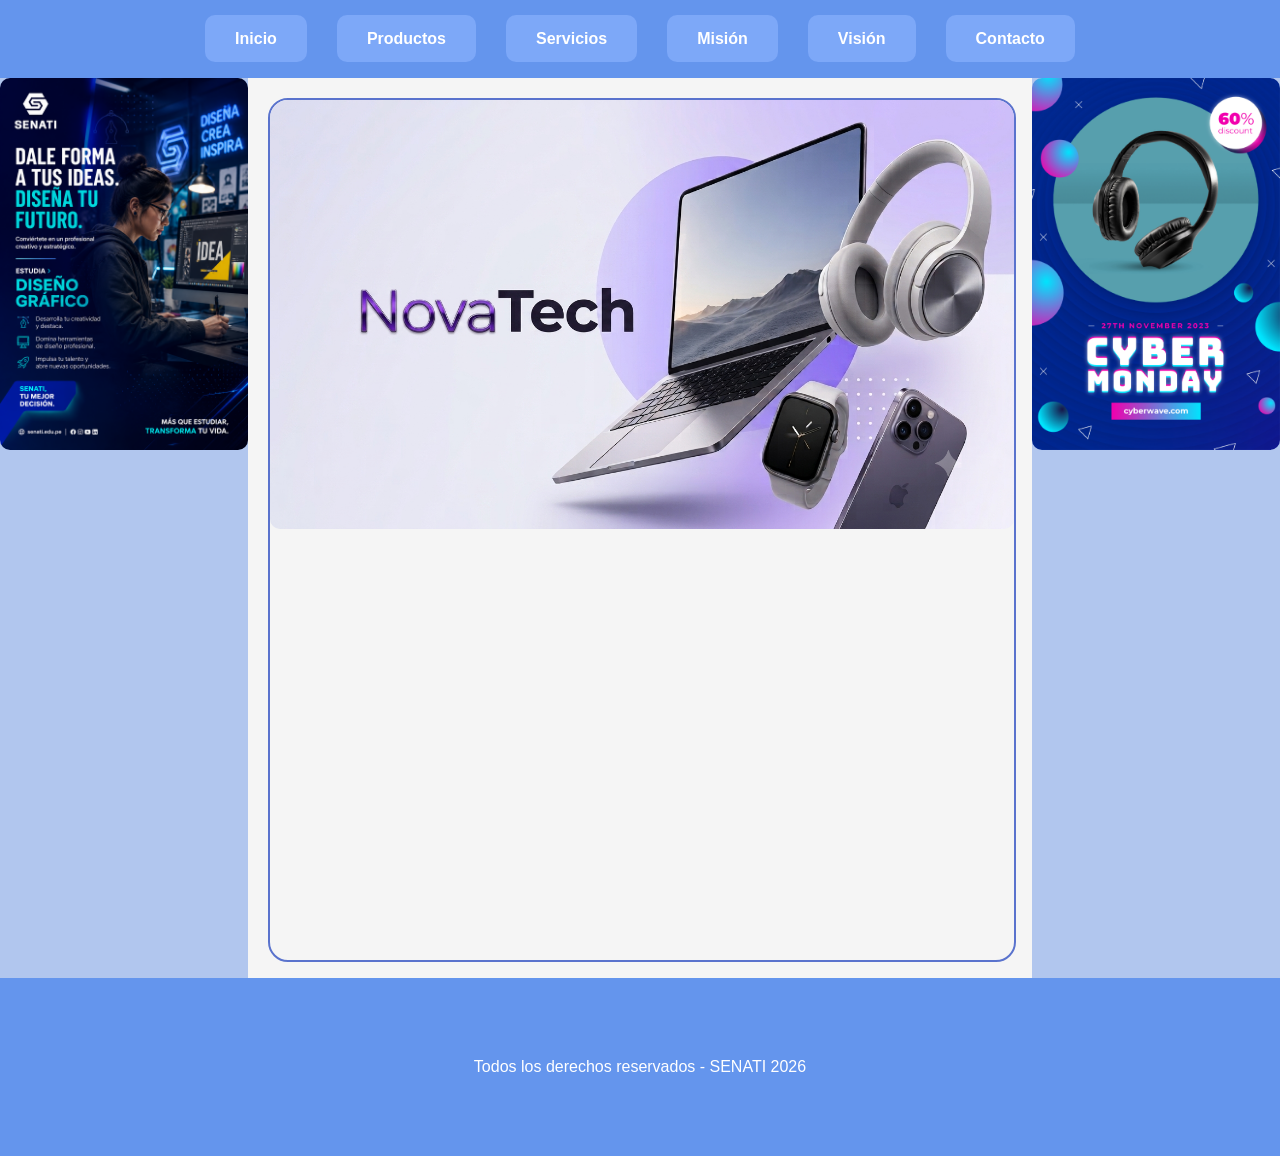
<file: index.html>
<!DOCTYPE html>
<html lang="es">
<head>
    <meta charset="UTF-8">
    <meta name="viewport" content="width=device-width, initial-scale=1.0">
    <title>NovaTech</title>
    <link rel="stylesheet" href="ESTILOS/estilo.css">
</head>
<body>
  <header>
    <nav>
        <input type="checkbox" id="activadormenu">
        <label for="activadormenu" id="hamburguesa">☰</label>
        <ul id="menu">
            <li><a href="portada.html" target="frame_contenido">Inicio</a></li>
            <li><a href="productos.html" target="frame_contenido">Productos</a></li>
            <li><a href="servicios.html" target="frame_contenido">Servicios</a></li>
            <li><a href="mision.html" target="frame_contenido">Misión</a></li>
            <li><a href="vision.html" target="frame_contenido">Visión</a></li>
            <li><a href="contacto.html" target="frame_contenido">Contacto</a></li>
        </ul>
    </nav>
  </header>
  <div id="contenedor"> 
    <div id="publicidad1">
    <img src="PUBLICIDAD/PUBLICIDAD 1.jpg" alt="">
    </div>
    <div id="contenido">
        <iframe name="frame_contenido" src="portada.html" frameborder="0"></iframe>
    </div>
    <div id="publicidad2">
    <img src="PUBLICIDAD/PUBLICIDAD 2.jpg" alt="">
    </div>
</div>
<footer>
    <p>Todos los derechos reservados - SENATI 2026</p>
</footer>
</body>
</html>
</file>
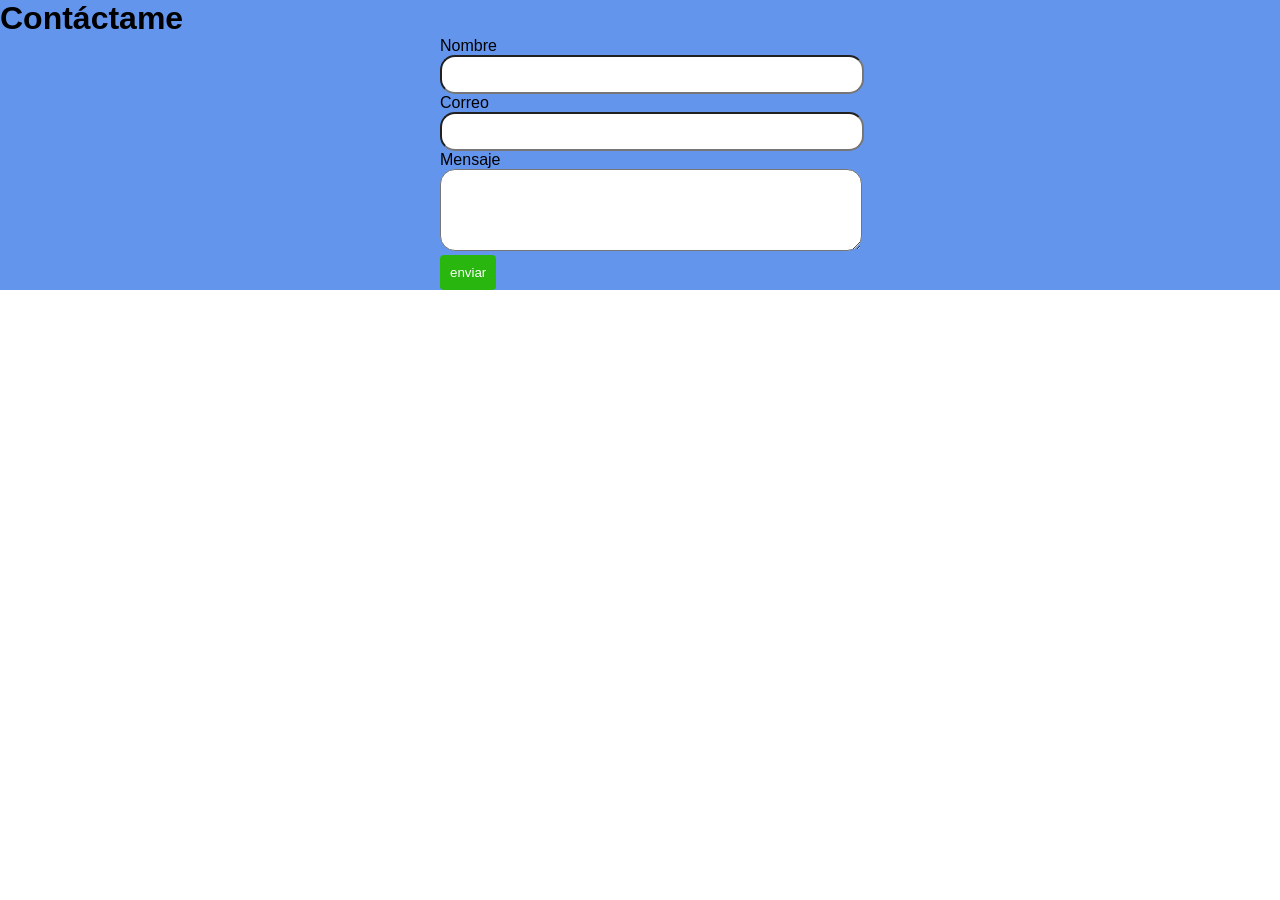
<file: contacto.html>
<!DOCTYPE html>
<html lang="es">
<head>
    <meta charset="UTF-8">
    <meta name="viewport" content="width=device-width, initial-scale=1.0">
    <title>contacto</title>
    <link rel="stylesheet" href="ESTILOS/estilo.css">
</head>
<body>
    <div class="contacto">
        <h1>Contáctame</h1>
        <form action="">
            <label for="">Nombre</label>
            <input type="text" name="nombre" required>
            <label for="">Correo</label>
            <input type="text" name="correo" required>
            <label for="">Mensaje</label>
            <textarea name="Mensaje" rows="4" required></textarea>
            <button>enviar</button>
        </form>
    </div>
</body>
</html>
</file>
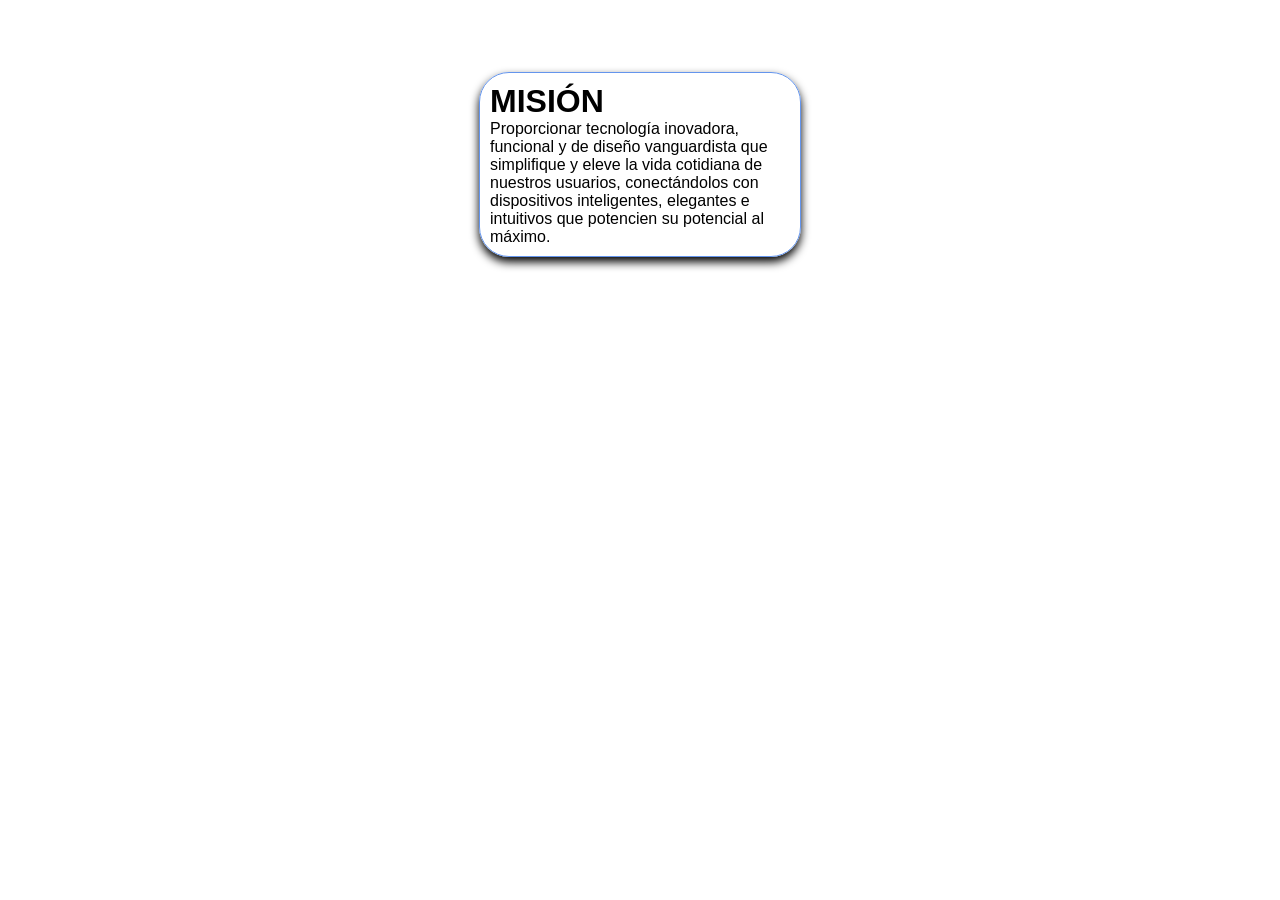
<file: mision.html>
<!DOCTYPE html>
<html lang="es">
<head>
    <meta charset="UTF-8">
    <meta name="viewport" content="width=device-width, initial-scale=1.0">
    <title>mision</title>
    <link rel="stylesheet" href="ESTILOS/estilo.css">
</head>
<body>
    <br>
    <br>
    <br>
    <br>
    <div class="mis_vis"> 
        <h1>MISIÓN</h1>
        <p>Proporcionar tecnología inovadora, funcional y de diseño vanguardista que simplifique y eleve la vida cotidiana de nuestros usuarios, conectándolos con dispositivos inteligentes, elegantes e intuitivos que potencien su potencial al máximo.</p>
    </div>
</body>
</html>
</file>
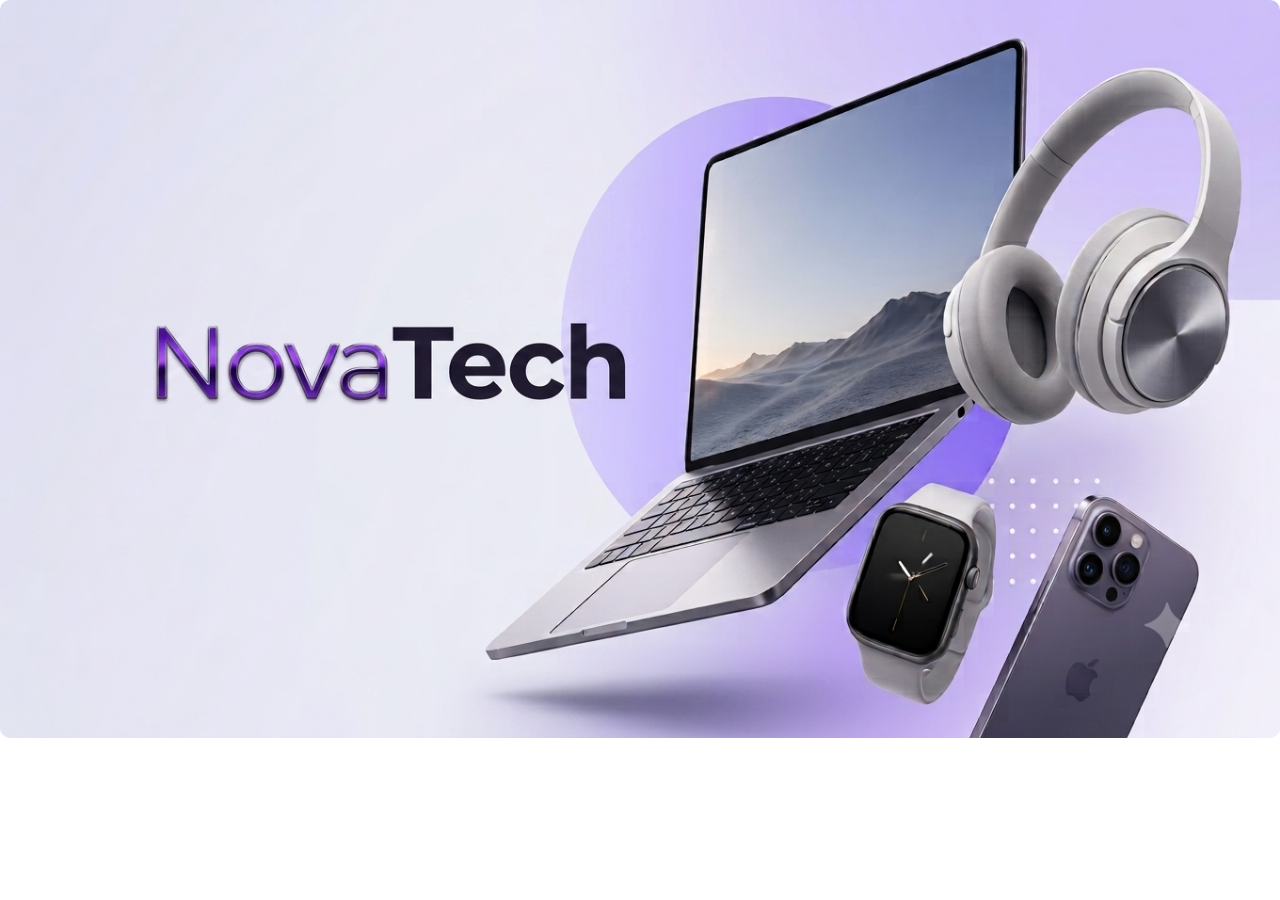
<file: portada.html>
<!DOCTYPE html>
<html lang="es">
<head>
    <meta charset="UTF-8">
    <meta name="viewport" content="width=device-width, initial-scale=1.0">
    <title>Portada</title>
    <link rel="stylesheet" href="ESTILOS/estilo.css">
</head>
<body>
    <div class="portada">
        <img src="PORTADA/portada.png" alt="portada">
    </div>
</body>
</html>
</file>
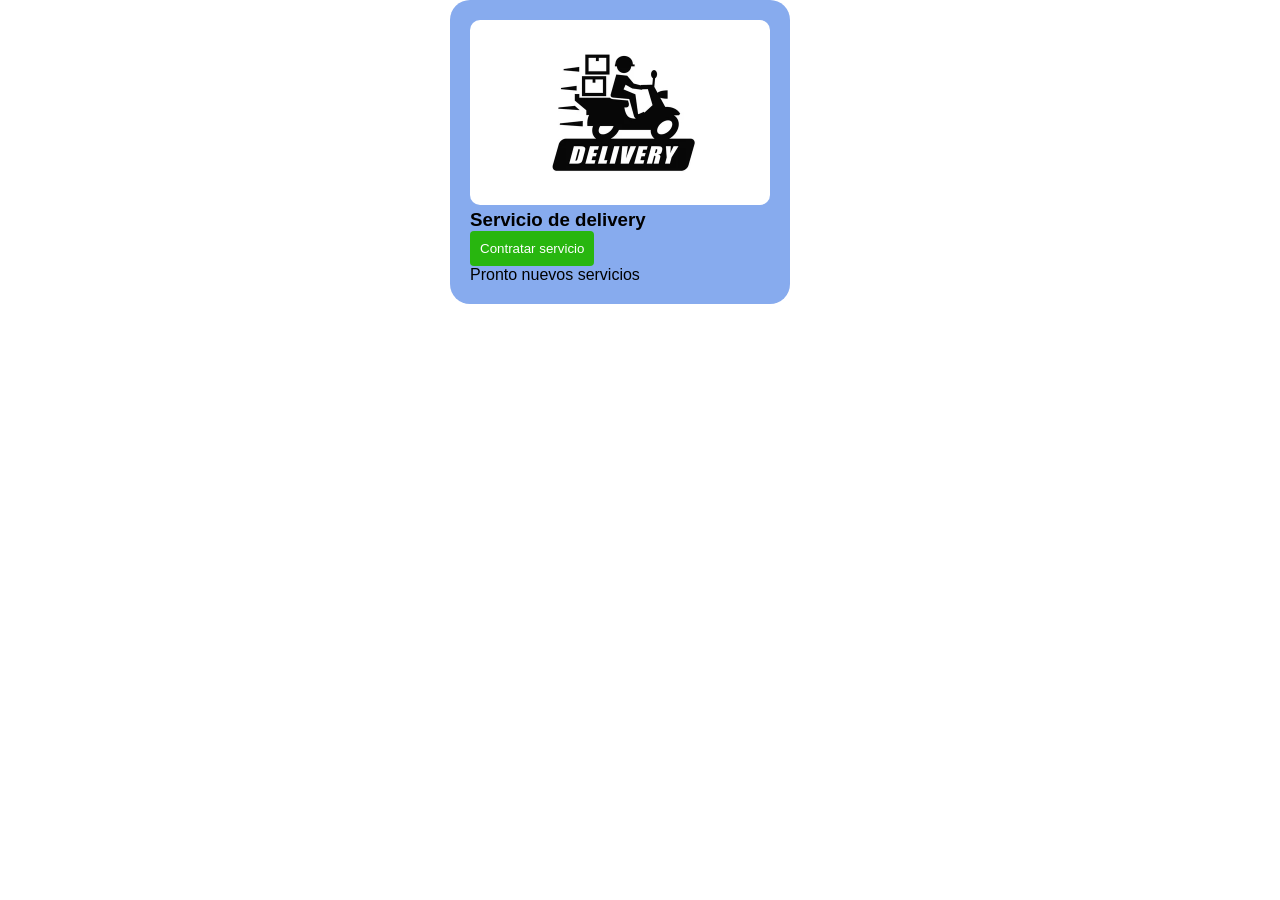
<file: servicios.html>
<!DOCTYPE html>
<html lang="es">
<head>
    <meta charset="UTF-8">
    <meta name="viewport" content="width=device-width, initial-scale=1.0">
    <title>servicios</title>
    <link rel="stylesheet" href="ESTILOS/estilo.css">
</head>
<body>
    <div id="galeria_prod">

        <div class="productos">
        <img src="Servicios/delivery.jpg" alt="Celular">
        <h3>Servicio de delivery</h3>
        <button>Contratar servicio</button>
        <p>Pronto nuevos servicios</p>
        </div>
    </div>
</body>
</html>
</file>
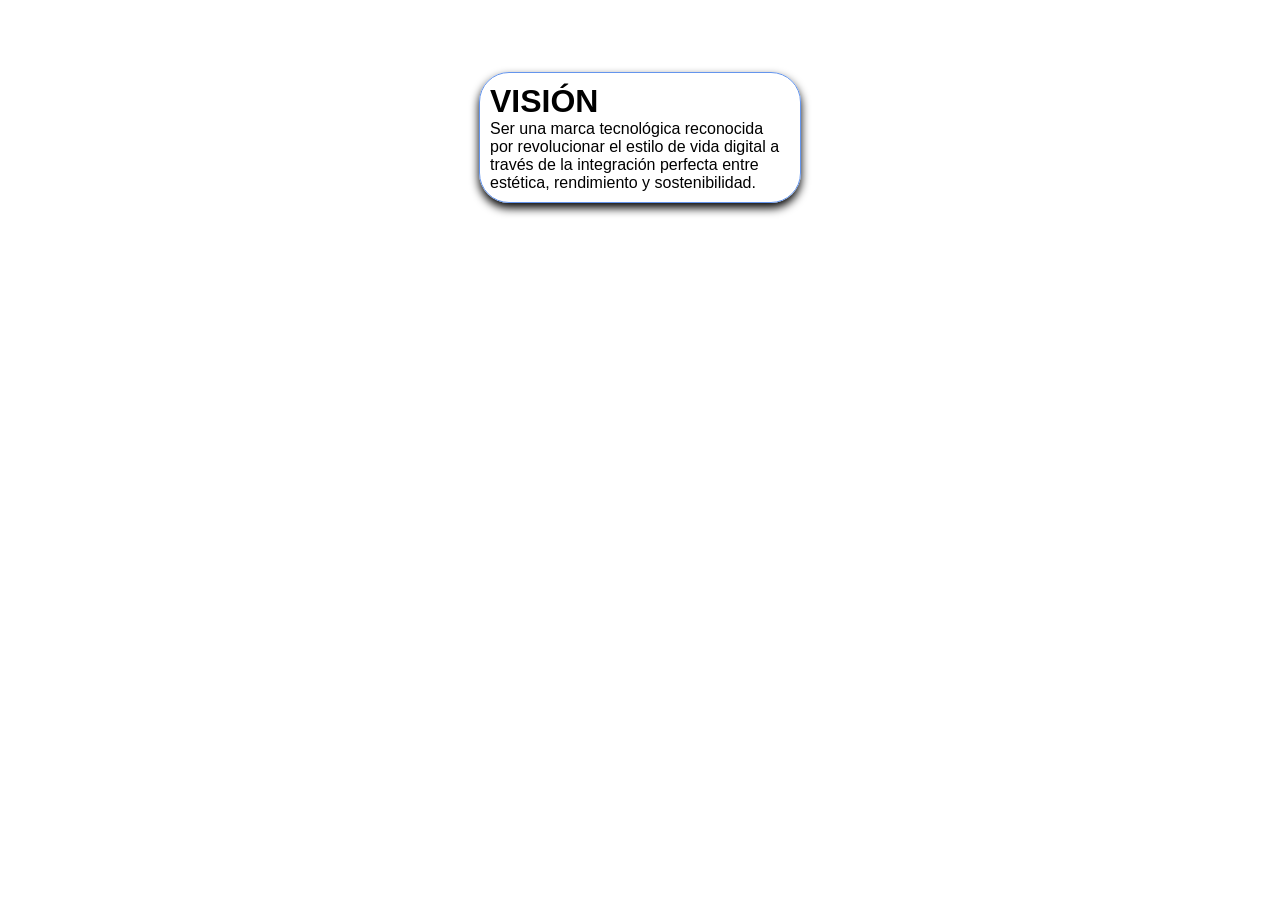
<file: vision.html>
<!DOCTYPE html>
<html lang="es">
<head>
    <meta charset="UTF-8">
    <meta name="viewport" content="width=device-width, initial-scale=1.0">
    <title>vision</title>
    <link rel="stylesheet" href="ESTILOS/estilo.css">
</head>
<body>
    <br>
    <br>
    <br>
    <br>
    <div class="mis_vis">
        <h1>VISIÓN</h1>
        <p>Ser una marca tecnológica reconocida por revolucionar el estilo de vida digital a través de la integración perfecta entre estética, rendimiento y sostenibilidad.</p>
    </div>
</body>
</html>
</file>
<file: ESTILOS/estilo.css>
*{
    margin: 0;
    padding: 0;
}

/* Aqui­ personalizo la fuente de la pagina y el color de fondo */
body{
    font-family: Arial, Helvetica, sans-serif;
    background: color white;
}

/* Aqui personalizo la cabecera o el menu de navegacion */
header{
    background-color: cornflowerblue;
    color: white;
    text-align: center;
}
#menu{
    list-style:none;
    display: flex;
    gap: 30px;
    justify-content: center;
    padding: 30px;

}
#menu a {
    text-decoration: none;
    color: white;
    background-color: rgb(125, 168, 248);
    padding: 15px 30px;
    border-radius: 10px;
    font-weight: bolder;
    transition: all 0.3s ease;
}
#menu a:hover{
    background-color: rgb(137, 172, 238);
}

/* AQUÍ PERSONALIZO CUERPO DE PÁGINA */
#contenedor{
    display: flex;
    min-height: 500px;
    min-height: 100vh;
}
#publicidad1{
    width: 20%;
    background-color: rgb(177, 198, 238);
}
#contenido{
    width: 60%;
    background-color: whitesmoke;
    padding: 20px;
}
#publicidad2{
    width: 20%;
    background-color: rgb(177, 198, 238);
}
iframe{
    width: 100%;
    height: 100%;
    border: 2px solid rgb(90, 115, 205);
    border-radius: 20px;
}
footer{
    background-color:cornflowerblue;
    color: white;
    text-align: center;
    padding: 80px;
}
/* Aqui personalizo productos */
#galeria_prod{
    display: grid;
    grid-template-columns: repeat(3, auto);
    justify-content: center;
    gap: 20px;
}
.productos{
    background-color: rgb(135, 171, 238);
    max-width: 300px;
    padding: 20px;
    border-radius: 20px;
}
/* cuadro productos */
.productos img{
    width: 100%;
    border-radius: 10px;
}
.productos:hover{
 box-shadow: 0px 5px 10px;
    transition: 0.5s;
    justify-content: center;
    text-align: center;
}
button{
    padding: 10px;
background-color: #28b60f;
color: white;
border: none;
border-radius: 4px;
}
button:hover{
    background-color: #6b79d3;
}
.portada img{
    width: 100%;
    border-radius: 10px;
}
/*AQUI PERSONALIZO SERVICIOS*/
#servicios_prod{
    display: grid;
    grid-template-columns: repeat(3, auto);
    justify-content: center;
    gap: 20px;
}
.prod img{
    width: 100%;
    border-radius: 10px;
}
/*Aqui­ personalizo la publicidad*/
#publicidad1 img{
    width: 100%;
    border-radius: 10px;
}
#publicidad2 img{
    width: 100%;
    border-radius: 10px;
}
.mis_vis{
    border: 1px solid cornflowerblue;
    width: 300px;
    border-radius: 30px;
    margin: auto;
    padding: 10px;
    box-shadow: 0px 5px 10px;
}
form{
    max-width: 400px;
    margin: auto;
    text-align: left;
}
.contacto{
    width: 100%;
    background-color: cornflowerblue;
}
input, textarea{
    width: 100%;
    padding: 10px;
    border-radius: 15px;
}
#hamburguesa{
    font-size: 30px;
    cursor: pointer;
    display: none;
}
#activadormenu{
    display: none;
}

/* AQUI PERSONALIZO MI PÁGINA PARA QUE SE ADAPTA A OTROS DISPOSITIVOS */
@media (max-width: 750px){
    #menu{
        flex-direction: column;
        gap: 1px;
        padding: 0px;
        display: none;
    }
    #menu a{
        display: flex;
        justify-content: center;
    }
    #contenedor{
        flex-direction: column;
        text-align: center;
    }
    #publicidad1, #contenido, #publidad2{
        width: 100%;
    }
    #publicidad1 img{
        width: 150px;
    }
    #publicidad2 img{
        width: 150px;
    }
    iframe{
        height: 900px;
    }
    #galeria_prod{
        grid-template-columns: repeat(1, auto);
    }
    #hamburguesa{
        display: block;
    }
    #activadormenu:checked + #hamburguesa + #menu{
        display: flex;
    }
}
</file>
